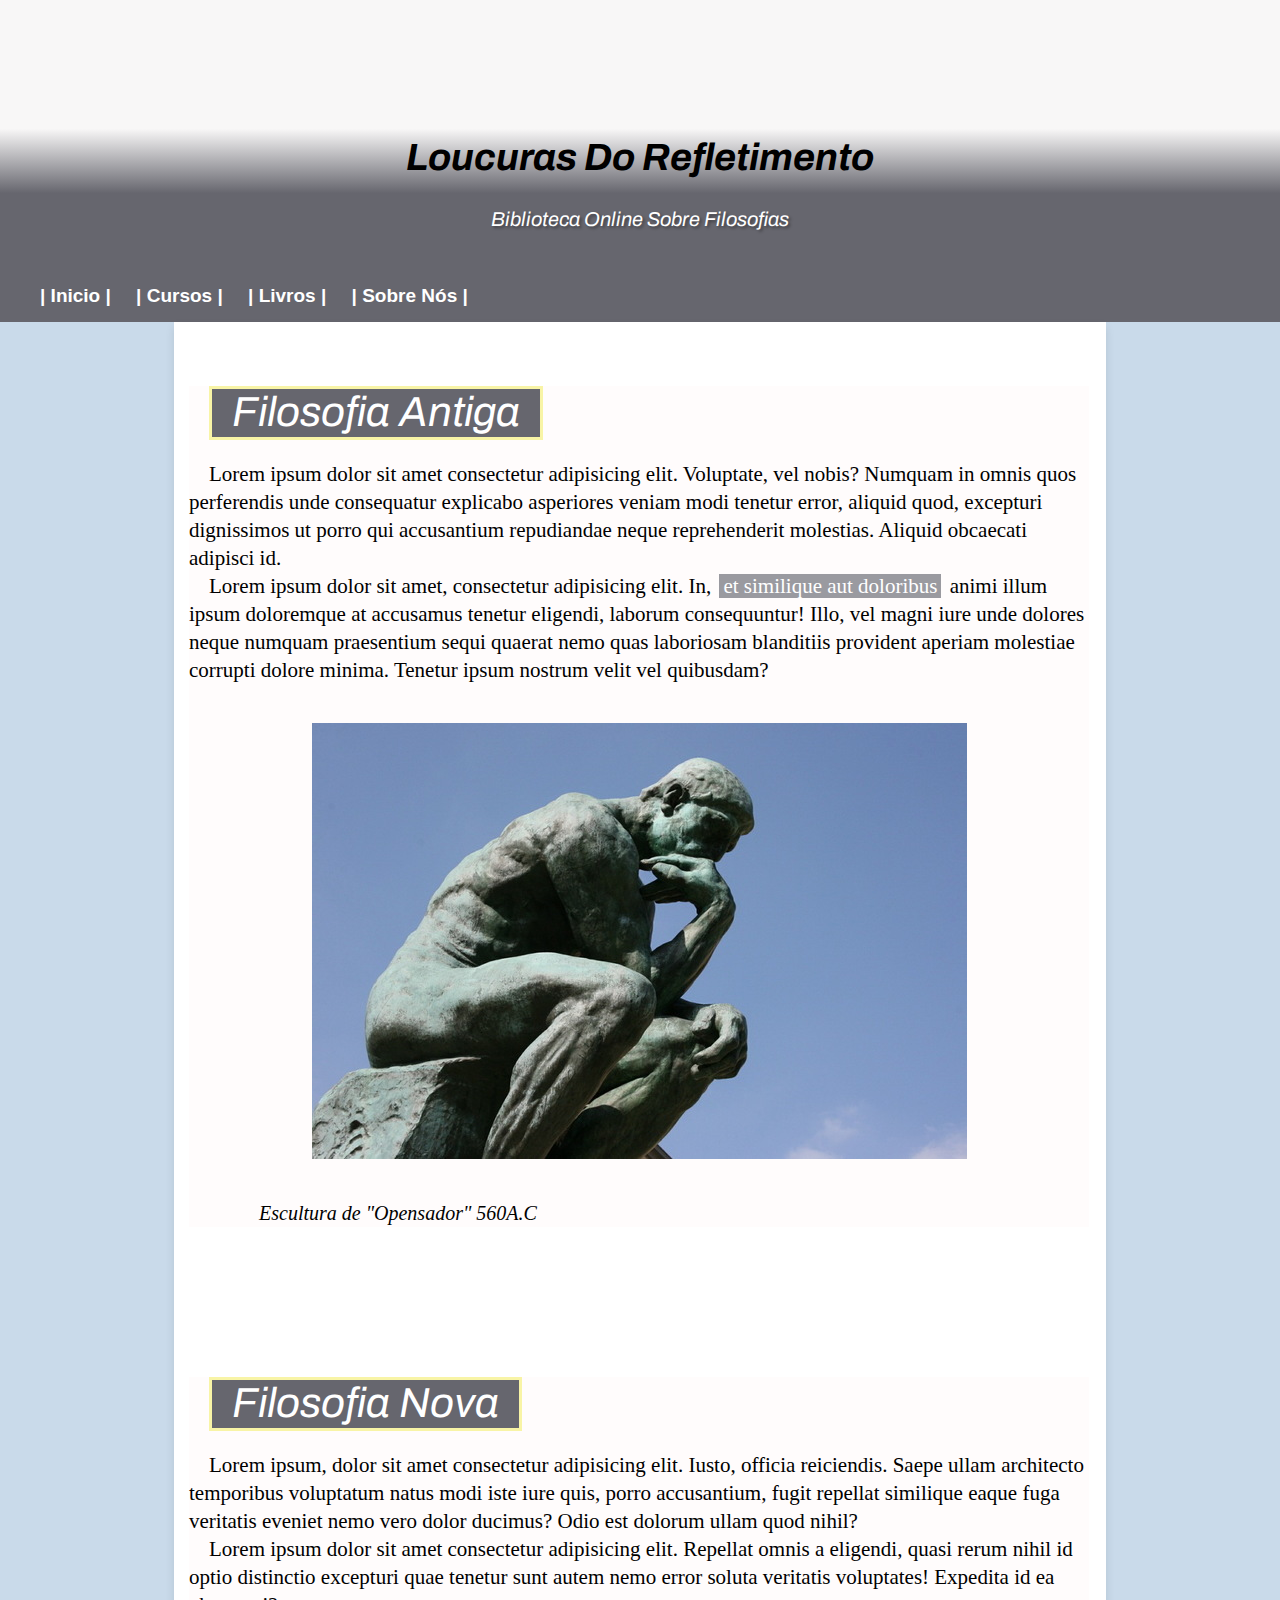
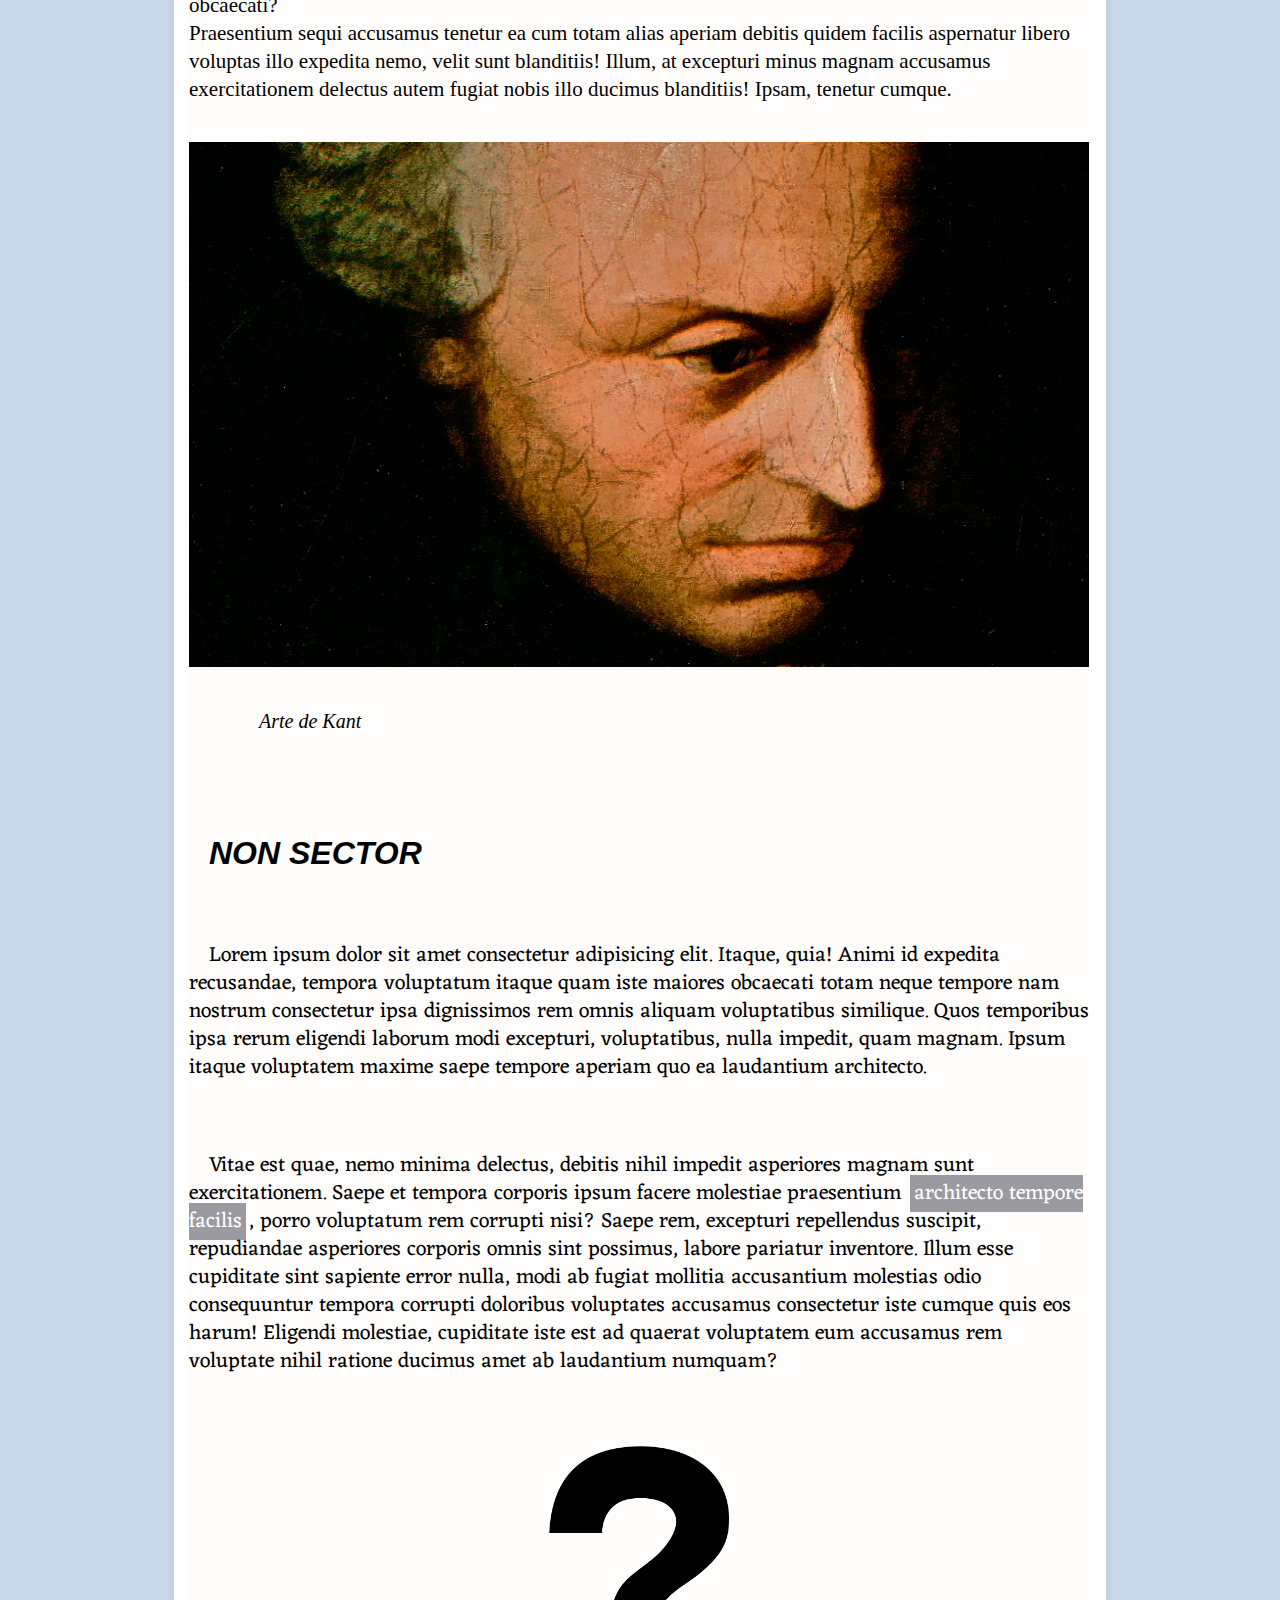
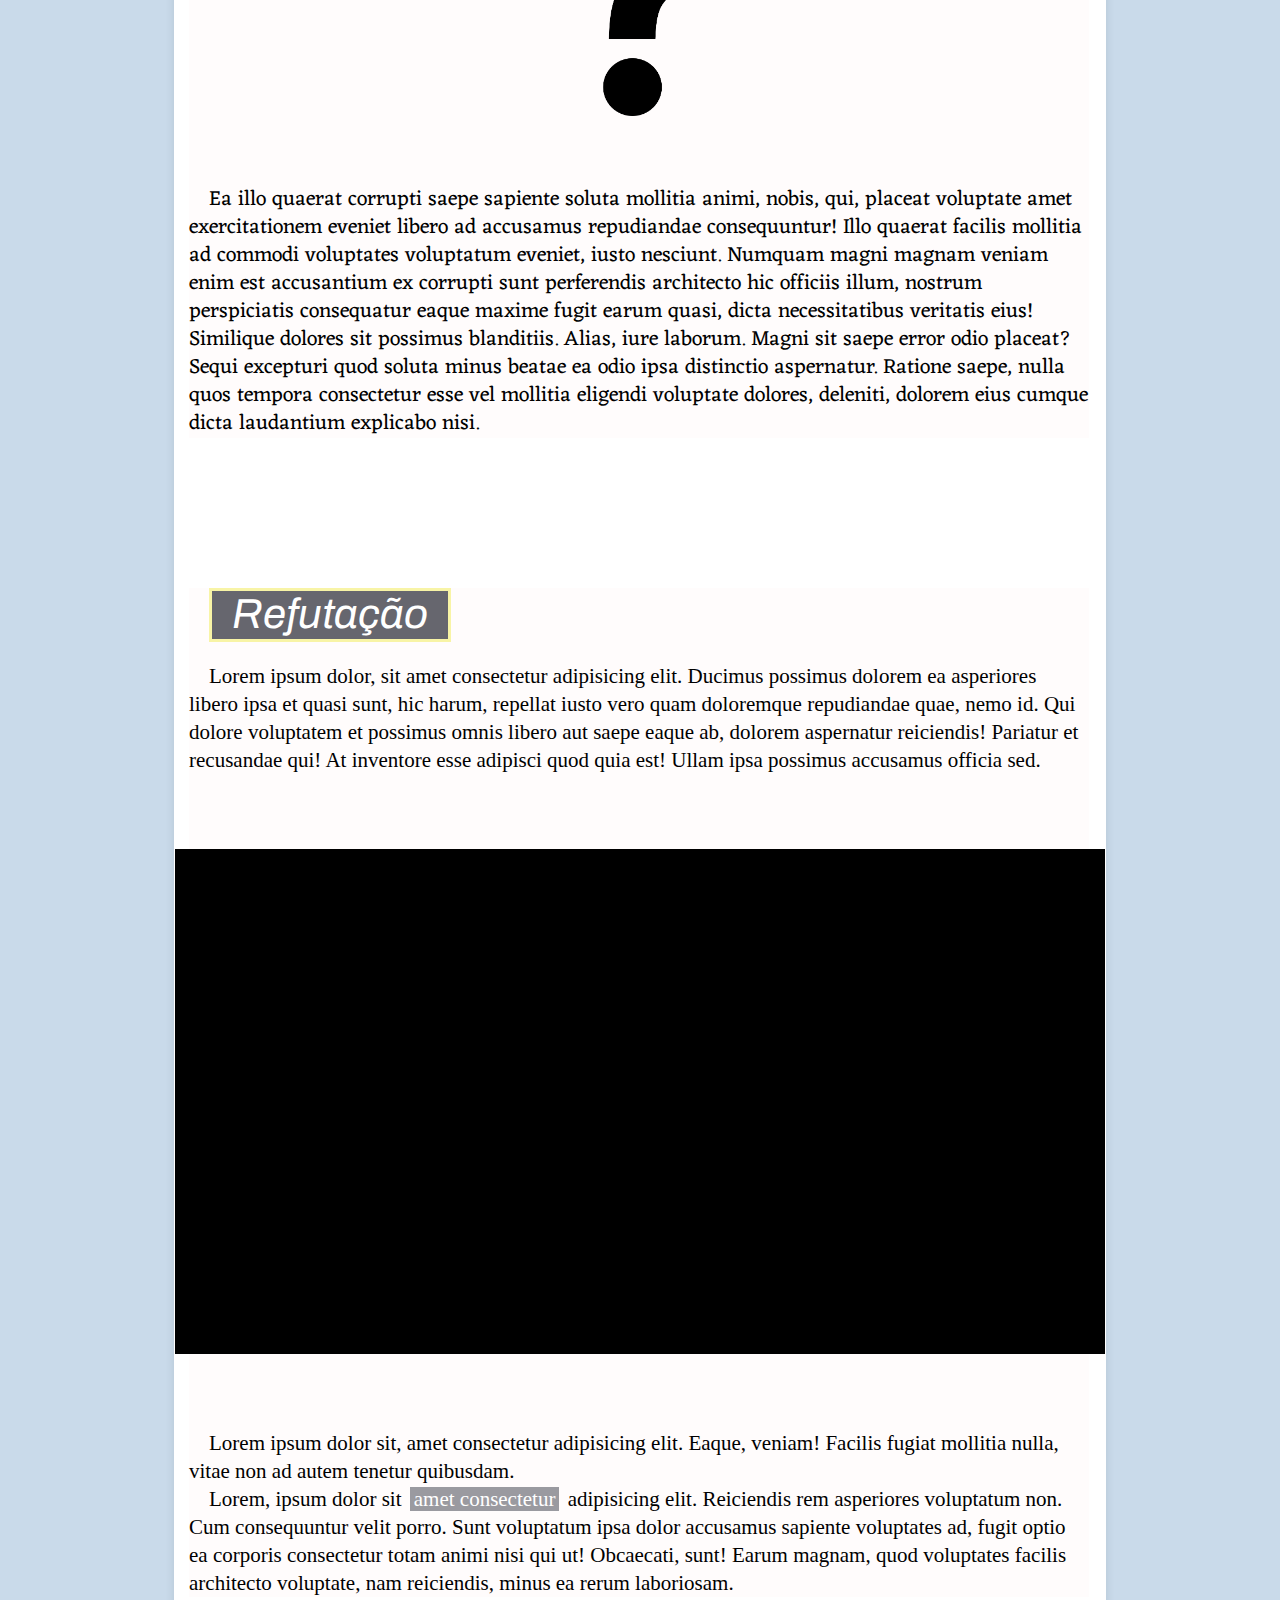
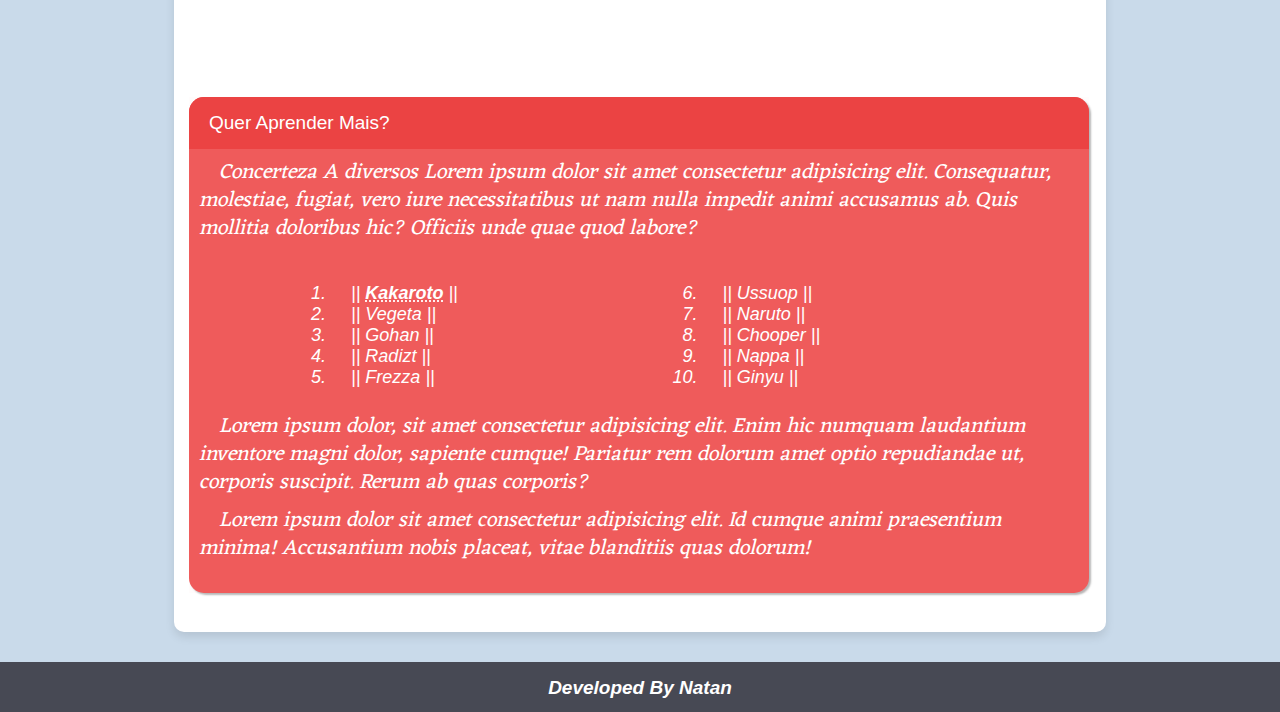
<file: index.html>
<!DOCTYPE html>
<html lang="pt-br">
<head>
<meta charset="UTF-8">
<meta name="viewport" content="width=device-width initial-scale=1.0">
<meta http-equiv="X-UA-Compatible" content="IE=edge">
<title>Loucuras da Filosofia</title>
<link rel="stylesheet" href="style/css.css">
<link rel="shortcut icon" href="imgs/icon_site.png" type="image/x-icon">
</head>
<body>
<header>
<h1> Loucuras Do Refletimento </h1>
<h2> Biblioteca Online Sobre Filosofias</h2>
<nav>
<a href="index.html">Inicio</a> 
<a href="#">Cursos</a> 
<a href="#">Livros</a> 
<a href="#">Sobre Nós</a> 

</nav>
</header>    
<main>
<section id="Filosofia_Antiga">
<h1 class="INCTopicos"> Filosofia Antiga</h1>
<p>Lorem ipsum dolor sit amet consectetur adipisicing elit. Voluptate, vel nobis? Numquam in omnis quos perferendis unde consequatur explicabo asperiores veniam modi tenetur error, aliquid quod, excepturi dignissimos ut porro qui accusantium repudiandae neque reprehenderit molestias. Aliquid obcaecati adipisci id.</p>
<p>Lorem ipsum dolor sit amet, consectetur adipisicing elit. In, <span class="destaque">et similique aut doloribus</span> animi illum ipsum doloremque at accusamus tenetur eligendi, laborum consequuntur! Illo, vel magni iure unde dolores neque numquam praesentium sequi quaerat nemo quas laboriosam blanditiis provident aperiam molestiae corrupti dolore minima. Tenetur ipsum nostrum velit vel quibusdam?</p>
<picture> 
    <source media="(max-width: 1100px)" srcset="imgs/pensadorV.png" type="image/png"> 
    <img src="imgs/pensadorH.jpg" alt="PensadorIMG">
    <p>Escultura de "Opensador" 560A.C</p> 
</picture>

</section> 
<section id="Filosofia Nova">
<h1 class="INCTopicos"> Filosofia Nova </h1>
<p>Lorem ipsum, dolor sit amet consectetur adipisicing elit. Iusto, officia reiciendis. Saepe ullam architecto temporibus voluptatum natus modi iste iure quis, porro accusantium, fugit repellat similique eaque fuga veritatis eveniet nemo vero dolor ducimus? Odio est dolorum ullam quod nihil?</p>
<p>Lorem ipsum dolor sit amet consectetur adipisicing elit. Repellat omnis a eligendi, quasi rerum nihil id optio distinctio excepturi quae tenetur sunt autem nemo error soluta veritatis voluptates! Expedita id ea obcaecati? <br>Praesentium sequi accusamus tenetur ea cum totam alias aperiam debitis quidem facilis aspernatur libero voluptas illo expedita nemo, velit sunt blanditiis! Illum, at excepturi minus magnam accusamus exercitationem delectus autem fugiat nobis illo ducimus blanditiis! Ipsam, tenetur cumque.</p>
<picture>
    <source media="(max-width:800px)" srcset="imgs/kantSMALL.jpg" type="image/jpg">
    <img src="imgs/kantBIG.jpg" class="smallimages" alt="Kant">
    <p> Arte de Kant</p>
</picture>

<h1>NON SECTOR</h1>
<div>
<p>Lorem ipsum dolor sit amet consectetur adipisicing elit. Itaque, quia! Animi id expedita recusandae, tempora voluptatum itaque quam iste maiores obcaecati totam neque tempore nam nostrum consectetur ipsa dignissimos rem omnis aliquam voluptatibus similique. Quos temporibus ipsa rerum eligendi laborum modi excepturi, voluptatibus, nulla impedit, quam magnam. Ipsum itaque voluptatem maxime saepe tempore aperiam quo ea laudantium architecto. </p> <p>Vitae est quae, nemo minima delectus, debitis nihil impedit asperiores magnam sunt exercitationem. Saepe et tempora corporis ipsum facere molestiae praesentium <span class="destaque">architecto tempore facilis</span>, porro voluptatum rem corrupti nisi? Saepe rem, excepturi repellendus suscipit, repudiandae asperiores corporis omnis sint possimus, labore pariatur inventore. Illum esse cupiditate sint sapiente error nulla, modi ab fugiat mollitia accusantium molestias odio consequuntur tempora corrupti doloribus voluptates accusamus consectetur iste cumque quis eos harum! Eligendi molestiae, cupiditate iste est ad quaerat voluptatem eum accusamus rem voluptate nihil ratione ducimus amet ab laudantium numquam? </p>
<img class="smallimgs"src="imgs/interrogacao.png" alt="img:Interrogação?>">
<p>Ea illo quaerat corrupti saepe sapiente soluta mollitia animi, nobis, qui, placeat voluptate amet exercitationem eveniet libero ad accusamus repudiandae consequuntur! Illo quaerat facilis mollitia ad commodi voluptates voluptatum eveniet, iusto nesciunt. Numquam magni magnam veniam enim est accusantium ex corrupti sunt perferendis architecto hic officiis illum, nostrum perspiciatis consequatur eaque maxime fugit earum quasi, dicta necessitatibus veritatis eius! Similique dolores sit possimus blanditiis. Alias, iure laborum. Magni sit saepe error odio placeat? Sequi excepturi quod soluta minus beatae ea odio ipsa distinctio aspernatur. Ratione saepe, nulla quos tempora consectetur esse vel mollitia eligendi voluptate dolores, deleniti, dolorem eius cumque dicta laudantium explicabo nisi.</p>
</div>
</section>
<section id="fidalgo">
<h1 class="INCTopicos">Refutação</h1>
<p> Lorem ipsum dolor, sit amet consectetur adipisicing elit. Ducimus possimus dolorem ea asperiores libero ipsa et quasi sunt, hic harum, repellat iusto vero quam doloremque repudiandae quae, nemo id. Qui dolore voluptatem et possimus omnis libero aut saepe eaque ab, dolorem aspernatur reiciendis! Pariatur et recusandae qui! At inventore esse adipisci quod quia est! Ullam ipsa possimus accusamus officia sed.</p>
<div>
    <iframe width="600" height="355" src="https://www.youtube.com/embed/AxLlcmWBKR8" title="YouTube video player" frameborder="0" allow="accelerometer; autoplay; clipboard-write; encrypted-media; gyroscope; picture-in-picture" allowfullscreen></iframe>
</div>



<p>Lorem ipsum dolor sit, amet consectetur adipisicing elit. Eaque, veniam! Facilis fugiat mollitia nulla, vitae non ad autem tenetur quibusdam.</p><p>Lorem, ipsum dolor sit <span class="destaque">amet consectetur</span> adipisicing elit. Reiciendis rem asperiores voluptatum non. Cum consequuntur velit porro. Sunt voluptatum ipsa dolor accusamus sapiente voluptates ad, fugit optio ea corporis consectetur totam animi nisi qui ut! Obcaecati, sunt! Earum magnam, quod voluptates facilis architecto voluptate, nam reiciendis, minus ea rerum laboriosam.</p>
</section>

<section id="mais">
    <div>
    <nav>
    <p>Quer Aprender Mais? </p>   
    </nav>
    <p>Concerteza A diversos Lorem ipsum dolor sit amet consectetur adipisicing elit. Consequatur, molestiae, fugiat, vero iure necessitatibus ut nam nulla impedit animi accusamus ab. Quis mollitia doloribus hic? Officiis unde quae quod labore?</p>
    <div><ol type="1" start="1">
        <li><a href="https://en.wikipedia.org/wiki/Carrot" target="blank"><abbr title="Cenoura">Kakaroto</abbr></a></li>
        <li>Vegeta</li>
        <li>Gohan</li>
        <li>Radizt</li>
        <li>Frezza</li>
    </ol>
        </div> 
<div>
<ol type="1" start="6">
    <li>Ussuop</li>
    <li>Naruto</li>
    <li>Chooper</li>
    <li>Nappa</li>
    <li>Ginyu</li>
</ol>
</div>
<p> Lorem ipsum dolor, sit amet consectetur adipisicing elit. Enim hic numquam laudantium inventore magni dolor, sapiente cumque! Pariatur rem dolorum amet optio repudiandae ut, corporis suscipit. Rerum ab quas corporis?</p> <p>Lorem ipsum dolor sit amet consectetur adipisicing elit. Id cumque animi praesentium minima! Accusantium nobis placeat, vitae blanditiis quas dolorum!</p>
    </div>
    </section>


</main>

<footer>
<p>Developed By Natan </p>    
</footer>

</body>
</html>
</file>
<file: style/css.css>
/* Colors Usage in Site: #C9DAEA, #F8F4A6 , #EF5B5B , #66666E, #474954 */

@charset "UTF-8";

@import url('https://fonts.googleapis.com/css2?family=Eczar:wght@500&family=Noticia+Text&display=swap'); /* fonte principal para leitura*/

/*font-family: 'Eczar', serif;
font-family: 'Noticia Text', serif; */

@import url('https://fonts.googleapis.com/css2?family=Archivo:ital,wght@0,100;0,200;0,300;0,400;0,500;0,600;0,700;0,800;1,100;1,200;1,300;1,400;1,500;1,600;1,700;1,800;1,900&family=Eczar:wght@500&family=Fjalla+One&family=Noticia+Text&display=swap'); /*Fonte para Titulos */

/*font-family: 'Archivo', sans-serif;
font-family: 'Eczar', serif;
font-family: 'Fjalla One', sans-serif;
font-family: 'Noticia Text', serif;*/

@import url('https://fonts.googleapis.com/css2?family=Archivo:ital,wght@0,100;0,200;0,300;0,400;0,500;0,600;0,700;0,800;1,100;1,200;1,300;1,400;1,500;1,600;1,700;1,800;1,900&family=Eczar:wght@500&family=Fjalla+One&family=Hind+Siliguri:wght@300;400;500;600;700&family=Noticia+Text&display=swap');

/*Fonte para Titulos02*/

/* font-family:'Archivo', sans-serif;*/

*{margin:0px; padding: 0px;}



:root{
    --FontTexts0: 'Eczar','Noticia Text', serif;
    --FontTitles0: 'Archivo', Fjalla One, Noticia Text, sans-serif;
    --FontTitles1: 'Archivo', sans-serif; 

}

html{ /*a cada 1rem sera considerado 10px */
    font-size:62.5%; 
}

body{
    background:#C9DAEA; margin:0px; font-family: Times New Roman, Times, serif;
    font-size: 1.6rem;
}

.destaque{background:#4749548c; color:white; padding:0px 4px; margin:10px 3px;}


header{
    
    padding:27px 0px 15px 0px;
    background:linear-gradient(to bottom, rgb(248, 247, 247) 40%, #66666E 60%);
    font-family: Arial, Helvetica, sans-serif;

    
}

nav{
    margin:55px 0px 0px 30px; 
    
}

a{color:white; text-decoration: none; font-weight:bold; }

header > nav > a{font-size: 1.9rem; margin:5px; padding:15px 5px 15px 5px; border-radius: 10px;}


header > nav > a::before{content:" | ";} header > nav > a::after{content:" | ";}

header > nav > a:hover{background:rgba(255, 255, 255, 0.788); color:black;}


header  h1{
    margin:0px 0px 30px 0px; padding:110px 0px 0px 0px; text-align: center; font-family: var(--FontTitles1); 
    font-weight:bold;
    font-style:italic;
    font-size: 3.8rem;
}

header  h2{text-align: center; font-size: 2.0rem; font-family:var(--FontTitles0); color:white; font-style:italic; font-weight: 600;
text-shadow:2px 2px 3px rgba(0, 0, 0, 0.39); font-weight:normal;}

main{
    max-width:900px;
    min-width: 350px;
    margin:auto;
    background-color: white;
    padding: 34px 17px 34px 15px;
box-shadow: 0px 5px 10px rgba(0, 0, 0, 0.103);
border-radius:0px 0px 10px 10px;}

main > section > p {font-size: 2.1rem;}
main > section > div > p {font-size: 2.1rem;}

main p {line-height: 2.8rem;}



section{background:rgba(255, 251, 251, 0.733); margin:30px 0px 150px 0px; text-indent: 20px;}

section > h1{margin:0px 0px 20px 0px;font-size:3.2rem; font-family:Arial, Helvetica, sans-serif ; font-style:italic; font-weight:bolder;}


.INCTopicos{font-size:4.2rem; background:#66666e; display: inline-block; 
    padding:0px 20px 2px 0px;
    border:3px solid #F8F4A6;
    color:white;
    font-weight:normal;
    font-family: var(--FontTitles0);
    font-weight: normal;
    
}

section > picture > img{margin:  auto; display: block; margin-top:39px;}

picture > p {margin:40px 0px 100px 50px; font-weight: lighter; font-style:italic; font-size:2rem;}


section > div > p {margin:70px 0px 70px 0px; font-family:var(--FontTexts0); font-weight:normal;}

div > img {display:block;}

.smallimgs{width:20%; height:20%; margin:auto;}

.smallimages{max-width:100%;}

section#fidalgo > div {margin: 75px -16px 75px -14px;
    padding: 75px 0px 75px 0px;
    background-color: black;}

section#fidalgo > div > iframe {display:block; margin:auto; max-width: 100%; }

footer{background-color:#474954; 
    height:35px; margin:30px 0px 0px 0px; 
    padding:15px 0px 0px 0px; text-align: center;
font-family: Arial, Helvetica, sans-serif; font-weight: bolder;
color:white; font-style:italic;
font-size:1.9rem;}

footer > p {margin:0px; padding:0px;}

section#mais{margin-top:-50px; margin-bottom: 5px;}

section#mais > div {background: #EF5B5B; border-radius:15px 15px 15px 15px;
font-family:Arial, Helvetica, sans-serif; font-style: italic; padding-bottom: 20px;
color:white;
box-shadow: 2px 2px 2px rgba(0, 0, 0, 0.288);
}

section#mais > div > nav {
    margin:0px; padding:12px 0px 12px 0px;background:#eb4343; 
    font-family: Verdana, Geneva, Tahoma, sans-serif;
    font-weight:500;
    color:white; font-size:1.9rem;
    border-radius: 15px 15px 0px 0px;
    font-style: normal;

     }

     section#mais > div > nav > p {margin:0px;}

     section#mais > div > p {margin:10px;}

     section#mais > div > div  { margin:10px 0px 5px 117px; width:250px; display: inline-block;
        font-size: 1.8rem;
}



section#mais > div > div > ol  {margin:20px 0px 10px 5px; display:inline-block;}

section#mais > div > div > ol > li::before {content: "|| ";}
section#mais > div > div > ol > li::after {content: " ||";}



                            /*MEDIA QUERY */




@media only screen and (max-width:919px) {
main{
margin-left:80px; margin-right: 80px;
}

header > nav {text-align: center;}

}


@media (max-width: 589px){
header{padding-bottom:30px;}
header h1,h2{margin:15px;}

    header > nav > a::after{content:"";}header > nav > a::before{content:"";}
    header > nav {margin-top: 50px;}
    header > nav > a{background:rgba(156, 156, 156, 0.973); padding-left:25px;padding-right:25px; margin:0px 0px;}
    header h1{margin-top:0px;}
    main{margin:0px 5px;padding:34px 0px;}
    main section {padding-left:15px; padding-right: 15px;}
    .INCTopicos{display:block; margin:0px auto; text-align:center; margin-bottom:50px;}
    
    }

    @media (max-width: 524px){
        header > nav {margin:0px;}
        header > h1{margin-bottom: 3px;}
        header h2{margin-top:0px;margin-bottom:30px;}
    }

    @media (max-width:488px){
    header{background:linear-gradient(to bottom, rgb(248, 247, 247) 28%, #66666E 60%);}
    header > nav> a {padding:15px;}
    header {padding-top:20px;}
    header h2{font-size: 1em;}
    header h1{padding:0px;}
    }

    @media (max-width:406px){
        header > nav> a {padding:15px 5px;}
    }

    @media (max-width:388px){
    main{margin:0px;}
    section#mais > div > div {
        margin: 0px auto 0px auto;
        padding:0px;
        display: block;
      width: 90%;
    }
    section#fidalgo > div{
    margin-right:-7px;
    }
    }

    @media (max-width:343px){
    header{padding-bottom:2px; background:linear-gradient(to bottom, rgb(248, 247, 247) 2%, #66666E 41%);}
    header h1{margin:4px 0px;}
    header h2{margin:4px 0px;}
    main{min-width:20px;}
    section > picture > img{width:100%;}
    picture > p {margin-left:0px;}
    header > nav{padding:10px 0px;}
    header > nav> a {padding:10px;display:block;margin:0px auto 6px auto; width:85%;}

    html{font-size: 50%;}
    
    }

    @media (max-width:230px){
    .INCTopicos{text-indent: 0px;}
    html{font-size:45%;}
    }

    @media (max-width:168px){
        html{font-size:29%;}
        }
</file>
